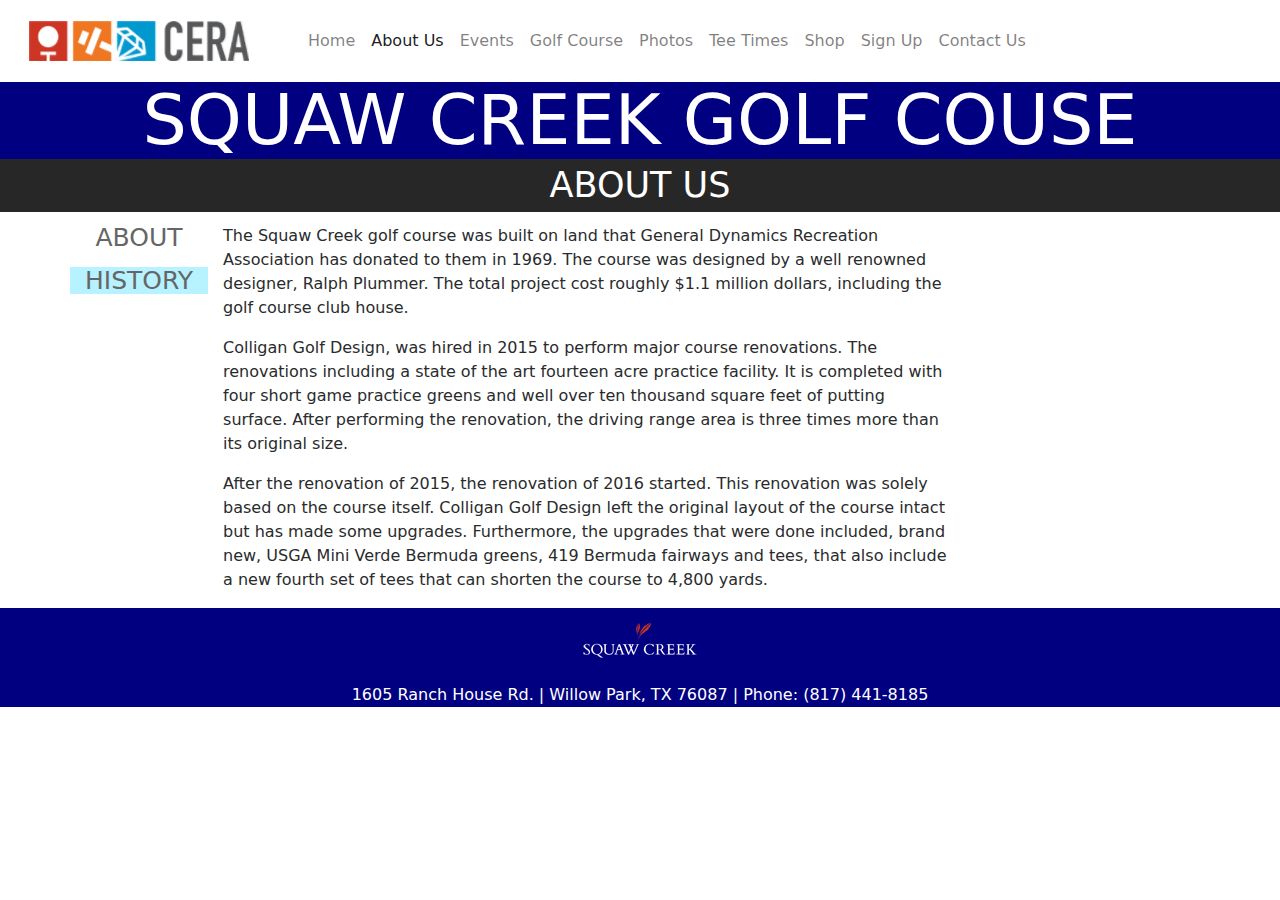
<file: SquawCreekWebSite/HTML/about-us-history.html>
﻿<!DOCTYPE html>
<html>

<head>
    <meta http-equiv="Content-Type" content="text/html; charset=utf-8" />
    <title>Squaw Creek Golf Course</title>
    <link rel="stylesheet" type="text/css" href="css/bootstrap.min.css">
    <link rel="stylesheet" type="text/css" href="css/main.css">
    <script src="../scripts/libs/jquery-3.2.1.min.js"></script>
    <script src="../scripts/libs/tether.min.js"></script>
    <script src="../scripts/libs/bootstrap.min.js"></script>
</head>

<body>

    <nav class="navbar navbar-toggleable-md navbar-light bg-faded">
      <button class="navbar-toggler navbar-toggler-right" type="button" data-toggle="collapse" data-target="#navbarNav" aria-controls="navbarNav" aria-expanded="false" aria-label="Toggle navigation">
        <span class="navbar-toggler-icon"></span>
      </button>
      <a class="navbar-brand" href="#"><img src="img/CERALogo.jpg" width="268" height="58" /></a>
      <div class="collapse navbar-collapse" id="navbarNav">
        <ul class="navbar-nav">
          <li class="nav-item">
            <a class="nav-link" href="index.html">Home </a>
          </li>
          <li class="nav-item active">
            <a class="nav-link" href="about-us.html">About Us<span class="sr-only">(current)</span></a>
          </li>
          <li class="nav-item">
            <a class="nav-link" href="Events.html">Events</a>
          </li>
          <li class="nav-item">
            <a class="nav-link" href="Golf-Course.html">Golf Course</a>
          </li>
          <li class="nav-item">
            <a class="nav-link" href="photos.html">Photos</a>
          </li>
          <li class="nav-item">
            <a class="nav-link" href="tee-times.html">Tee Times</a>
          </li>
          <li class="nav-item">
            <a class="nav-link" href="Shop.html">Shop</a>
          </li>
          <li class="nav-item">
            <a class="nav-link" href="sign-up.html">Sign Up</a>
          </li>
          <li class="nav-item">
            <a class="nav-link" href="contact.html">Contact Us</a>
          </li>
        </ul>
      </div>
    </nav>

    <div class="col-12 logo-bg-col"> <h6> <a class="logolink" href="index.html" >SQuaw creek golf couse</a></h6></div>

    <div class="col-12 title-bg-col txtcenter"> <h7> About Us </h7></div>

    <div class="container spacer2"> 
        <div class="row"> 
            <div class="col-xs-2">
                <div class=" col-12 spacer1"> <a href="about-us.html"> <h5>  about  </h5></a>  </div>
                <div class=" col-12 spacer1 aboutlink"> <a href="about-us-history.html"> <h5>  history  </h5></a>  </div>
            </div>
           <div class="col-8"> 
                <p> The Squaw Creek golf course was built on land that General Dynamics Recreation Association has donated to them in 1969. The course was designed by a well renowned designer, Ralph Plummer. The total project cost roughly $1.1 million dollars, including the golf course club house.</p> 
                <p>Colligan Golf Design, was hired in 2015 to perform major course renovations. The renovations including a state of the art fourteen acre practice facility. It is completed with four short game practice greens and well over ten thousand square feet of putting surface. After performing the renovation, the driving range area is three times more than its original size.</p>
                <p>After the renovation of 2015, the renovation of 2016 started. This renovation was solely based on the course itself. Colligan Golf Design left the original layout of the course intact but has made some upgrades.  Furthermore, the upgrades that were done included, brand new, USGA Mini Verde Bermuda greens, 419 Bermuda fairways and tees, that also include a new fourth set of tees that can shorten the course to 4,800 yards. </p>     
           </div>
        </div>   
    </div>

    <!--Footer-->
    <footer>
        <div class="col-12 ctnter"><img class="imgcen" src="img/squaw-footer.png" width="114" height="75" /></div>
        <div class="col-12 footer-twxt txtcenter">
            1605 Ranch House Rd. | Willow Park, TX 76087 | Phone: (817) 441-8185
        </div>
    </footer>

</body>
</html>
</file>
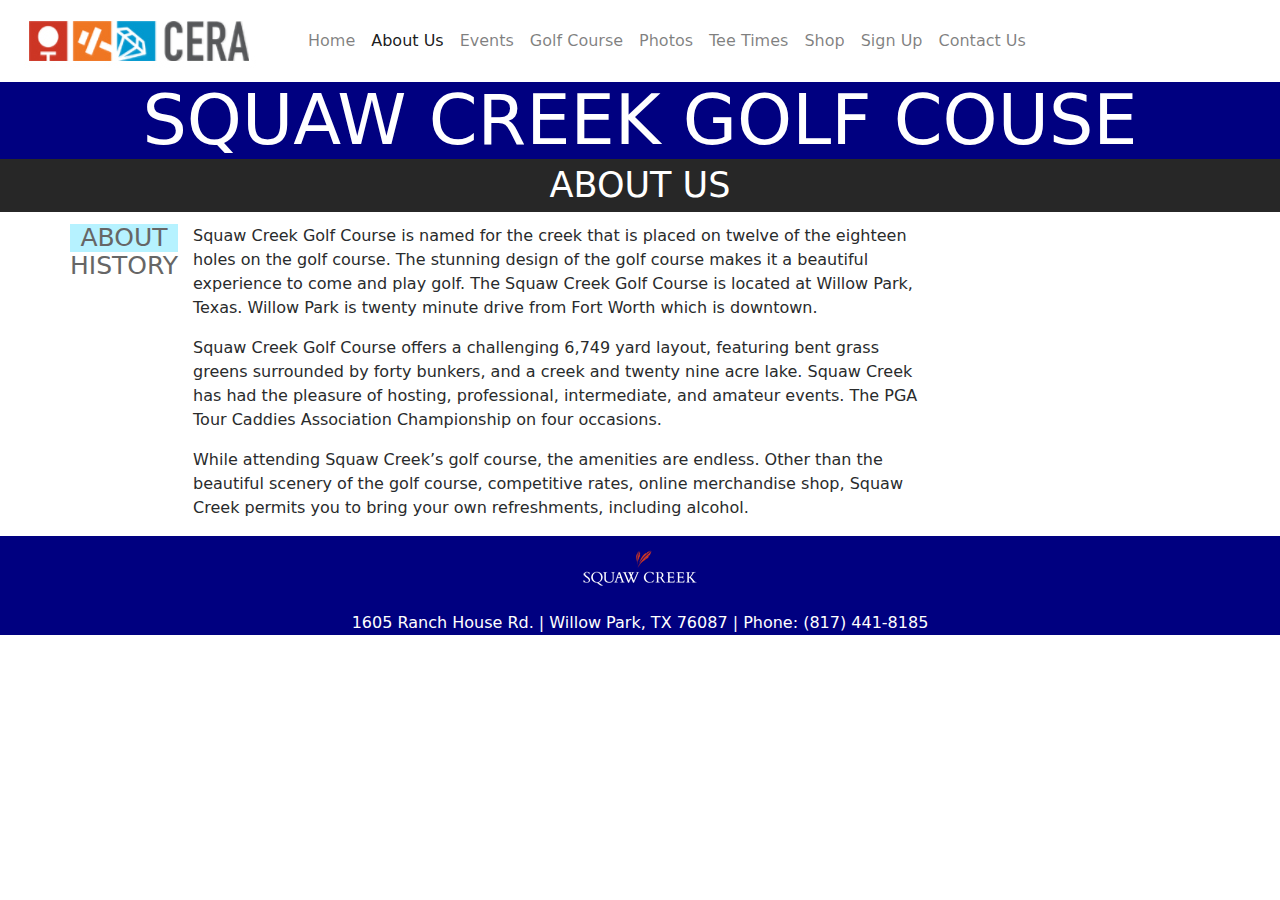
<file: SquawCreekWebSite/HTML/about-us.html>
﻿<!DOCTYPE html>
<html>
<head>
    <meta http-equiv="Content-Type" content="text/html; charset=utf-8" />
    <title>Squaw Creek Golf Course</title>
    <link rel="stylesheet" type="text/css" href="css/bootstrap.min.css" />
    <link rel="stylesheet" type="text/css" href="css/main.css" />
    <script src="../scripts/libs/jquery-3.2.1.min.js"></script>
    <script src="../scripts/libs/tether.min.js"></script>
    <script src="../scripts/libs/bootstrap.min.js"></script>
</head>

<body>

    <nav class="navbar navbar-toggleable-md navbar-light bg-faded">
        <button class="navbar-toggler navbar-toggler-right" type="button" data-toggle="collapse" data-target="#navbarNav" aria-controls="navbarNav" aria-expanded="false" aria-label="Toggle navigation">
            <span class="navbar-toggler-icon"></span>
        </button>
        <a class="navbar-brand" href="#"><img src="img/CERALogo.jpg" width="268" height="58" /></a>
        <div class="collapse navbar-collapse" id="navbarNav">
            <ul class="navbar-nav">
                <li class="nav-item">
                    <a class="nav-link" href="index.html">Home </a>
                </li>
                <li class="nav-item active">
                    <a class="nav-link" href="about-us.html">About Us<span class="sr-only">(current)</span></a>
                </li>
                <li class="nav-item">
                    <a class="nav-link" href="Events.html">Events</a>
                </li>
                <li class="nav-item">
                    <a class="nav-link" href="Golf-Course.html">Golf Course</a>
                </li>
                <li class="nav-item">
                    <a class="nav-link" href="photos.html">Photos</a>
                </li>
                <li class="nav-item">
                    <a class="nav-link" href="tee-times.html">Tee Times</a>
                </li>
                <li class="nav-item">
                    <a class="nav-link" href="Shop.html">Shop</a>
                </li>
                <li class="nav-item">
                    <a class="nav-link" href="sign-up.html">Sign Up</a>
                </li>
                <li class="nav-item">
                    <a class="nav-link" href="contact.html">Contact Us</a>
                </li>
            </ul>
        </div>
    </nav>

    <div class="col-12 logo-bg-col"> <h6> <a class="logolink" href="index.html">SQuaw creek golf couse</a>  </h6> </div>

    <div class="col-12 title-bg-col txtcenter"> <h7> About Us  </h7> </div>

    <div class="container spacer2">
        <div class="row">
            <div class="col-xs-2">
                <div class=" col-12=col-12 spacer1=spacer1 aboutlink"=aboutlink"> <a href="about-us.html"> <h5>  about </h5></a>  </div>
                <div class=" col-12=col-12 spacer1"=spacer1"> <a href="about-us-history.html"> <h5>  history  </h5></a>  </div>
            </div>
            <div class="col-8">
                <p> Squaw Creek Golf Course is named for the creek that is placed on twelve of the eighteen holes on the golf course. The stunning design of the golf course makes it a beautiful experience to come and play golf.  The Squaw Creek Golf Course is located at Willow Park, Texas. Willow Park is twenty minute drive from Fort Worth which is downtown. </p>

                <p>Squaw Creek Golf Course offers a challenging 6,749 yard layout, featuring bent grass greens surrounded by forty bunkers, and a creek and twenty nine acre lake. Squaw Creek has had the pleasure of hosting, professional, intermediate, and amateur events. The PGA Tour Caddies Association Championship on four occasions.</p>

                <p>
                    While attending Squaw Creek’s golf course, the amenities are endless. Other than the beautiful scenery of the golf course, competitive rates, online merchandise shop, Squaw Creek permits you to bring your own refreshments, including alcohol.
                </p>

            </div>
        </div>
    </div>

    <!--Footer-->
    <footer>
        <div class="col-12 ctnter"><img class="imgcen" src="img/squaw-footer.png" width="114" height="75" /></div>
        <div class="col-12 footer-twxt txtcenter">
            1605 Ranch House Rd. | Willow Park, TX 76087 | Phone: (817) 441-8185
        </div>
    </footer>

</body>
</html>
</file>
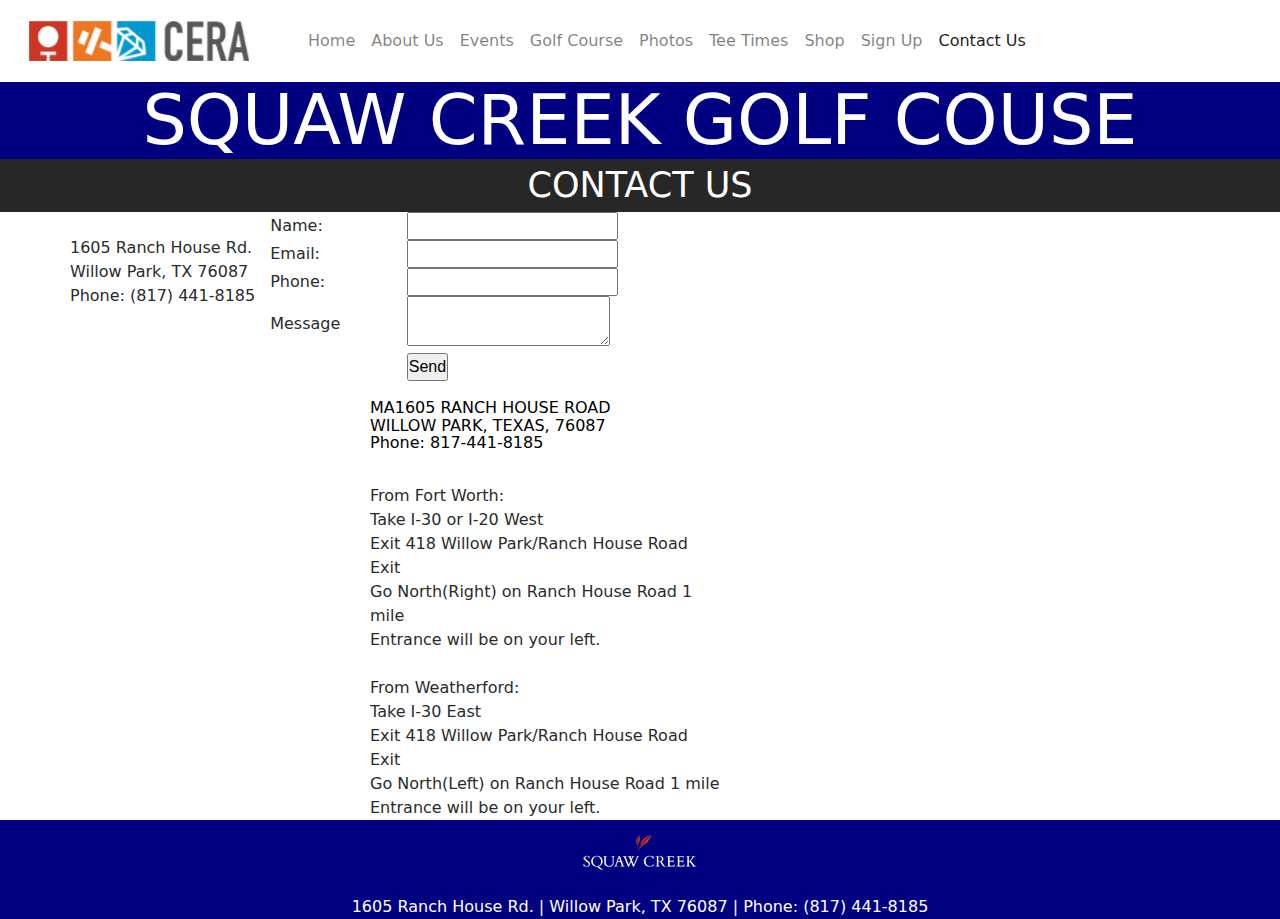
<file: SquawCreekWebSite/HTML/contact.html>
﻿<!DOCTYPE html>
<html>
<head>
    <meta http-equiv="Content-Type" content="text/html; charset=utf-8" />
    <title>Squaw Creek Golf Course</title>
    <link rel="stylesheet" type="text/css" href="css/bootstrap.min.css" />
    <link rel="stylesheet" type="text/css" href="css/main.css" />
    <script src="../scripts/libs/jquery-3.2.1.min.js"></script>
    <script src="../scripts/libs/tether.min.js"></script>
    <script src="../scripts/libs/bootstrap.min.js"></script>
</head>

<body>

    <nav class="navbar navbar-toggleable-md navbar-light bg-faded">
        <button class="navbar-toggler navbar-toggler-right" type="button" data-toggle="collapse" data-target="#navbarNav" aria-controls="navbarNav" aria-expanded="false" aria-label="Toggle navigation">
            <span class="navbar-toggler-icon"></span>
        </button>
        <a class="navbar-brand" href="#"><img src="img/CERALogo.jpg" width="268" height="58" /></a>
        <div class="collapse navbar-collapse" id="navbarNav">
            <ul class="navbar-nav">
                <li class="nav-item">
                    <a class="nav-link" href="index.html">Home </a>
                </li>
                <li class="nav-item">
                    <a class="nav-link" href="about-us.html">About Us<span class="sr-only">(current)</span></a>
                </li>
                <li class="nav-item">
                    <a class="nav-link" href="Events.html">Events</a>
                </li>
                <li class="nav-item">
                    <a class="nav-link" href="Golf-Course.html">Golf Course</a>
                </li>
                <li class="nav-item">
                    <a class="nav-link" href="photos.html">Photos</a>
                </li>
                <li class="nav-item">
                    <a class="nav-link" href="tee-times.html">Tee Times</a>
                </li>
                <li class="nav-item">
                    <a class="nav-link" href="Shop.html">Shop</a>
                </li>
                <li class="nav-item">
                    <a class="nav-link" href="sign-up.html">Sign Up</a>
                </li>
                <li class="nav-item active">
                    <a class="nav-link" href="contact.html">Contact Us</a>
                </li>
            </ul>
        </div>
    </nav>

    <div class="col-12 logo-bg-col"> <h6> <a class="logolink" href="#">SQuaw creek golf couse</a>  </h6> </div>

    <div class="col-12 title-bg-col txtcenter"> <h7>  Contact Us  </h7> </div>

    <div class="container">
        <div class="row">
            <div class="col-xs-2">
                <p class="rightadress"> </br>1605 Ranch House Rd. </br> Willow Park, TX 76087 </br> Phone: (817) 441-8185</p>
            </div>

            <div class="col-8">
                <form action="" method="get">
                    <table width="75%" border="0">
                        <tr>
                            <td>Name: </td>
                            <td>  <input name="name" type="text" />  </td>
                        </tr>
                        <tr>
                            <td>Email:</td>
                            <td> <input name="email" type="text" />  </td>
                        </tr>
                        <tr>
                            <td>Phone:</td>
                            <td> <input name="phone" type="text" />  </td>
                        </tr>
                        <tr>
                            <td>Message </td>
                            <td><textarea name="messsage" cols="" rows=""></textarea></td>
                        </tr>
                        <tr>
                            <td>&nbsp;</td>
                            <td><input name="Send" type="Submit" value="Send" /></td>
                        </tr>
                    </table>
                </form>
            </div>
        </div>

        <div class="row spacer3">
            <div class="col-4 push-3">
                <h2>
                    MA1605 RANCH HOUSE ROAD <br />
                    WILLOW PARK, TEXAS, 76087<br />
                    Phone: 817-441-8185
                </h2>
                <br />
                From Fort Worth:<br />
                Take I-30 or I-20 West<br />
                Exit 418 Willow Park/Ranch House Road Exit<br />
                Go North(Right) on Ranch House Road 1 mile<br />
                Entrance will be on your left. <br />
                <br />
                From Weatherford:<br />
                Take I-30 East<br />
                Exit 418 Willow Park/Ranch House Road Exit<br />
                Go North(Left) on Ranch House Road 1 mile<br />
                Entrance will be on your left.<br />
            </div>
            <div class="col-7 push-3"><p><iframe style="border: 0px currentColor;" src="https://www.google.com/maps/embed?pb=!1m18!1m12!1m3!1d3355.4761222166085!2d-97.64363689999999!3d32.7530988!2m3!1f0!2f0!3f0!3m2!1i1024!2i768!4f13.1!3m3!1m2!1s0x864e05d82b810c3d%3A0x50eaa7b5586ae0fe!2s1605+Ranch+House+Rd%2C+Willow+Park%2C+TX+76087!5e0!3m2!1sen!2sus!4v1432747801146" width="354" height="174" frameborder="0"></iframe> </p></div>
        </div>
    </div>

    <!--Footer-->
    <footer>
        <div class="col-12 ctnter"><img class="imgcen" src="img/squaw-footer.png" width="114" height="75" /></div>
        <div class="col-12 footer-twxt txtcenter">
            1605 Ranch House Rd. | Willow Park, TX 76087 | Phone: (817) 441-8185
        </div>
    </footer>

</body>
</html>
</file>
<file: SquawCreekWebSite/HTML/css/main.css>
﻿@charset "utf-8";
/* CSS Document */

/* Nav background */
.navbar.bg-faded {
    background-color: #fff;}
/* Logo background */           
.logo-bg-col{background-color:#000080;}
/* Logo background */           
.title-bg-col{background-color:#272727;}
/* Footer color */
footer{background-color:#000080;}
.footer-twxt{ color:#fff;}
/* Footer space */
.footer-space{margin-top:18px;}
.imgcen{     display: block;
    margin: auto;
   width:auto ;}
.ctnter{ margin: 0 auto 0 auto;}
.txtcenter {text-align: center;}

/* Space between rows */
.spacer1{margin-bottom:15px;}
.spacer2{margin-top:12.5px;}
.spacer3{margin-top:18.5px;}

/* about link background col */
.aboutlink{ background-color:#b6f2ff;}

/* Icons on Home page*/
.hpicon1{ display:block; width:175px; height:175;}

/* Header designs* */ 
h2{text-align:left; font-size:16px; color:#000;}
h3{text-align:right; color:#0C0; text-transform:uppercase;}
h4{ margin-left:auto; margin-right:auto; text-transform:uppercase; font-size:14px; color:#000;}
h6 { color: #fff; font-size: 70px; text-transform: uppercase; text-align:center; margin:0;}
h7 { color: #fff; font-size: 35px; text-transform: uppercase; text-align:center; margin:0;}
h5 { color: #666; font-size: 25px; text-transform: uppercase; text-align:center; margin:0;}

/* Main logo click */
a.logolink:link {color: #fff; text-decoration: none;}
a.logolink:visited  {color: #fff;text-decoration: none;}
a.logolink:hover  { color: #fff; text-decoration: none;}
a.logolink:active {color: #fff;text-decoration: none;}

/*styling and navigation bar enhacement*/
li {
    float: left;
}

li a {
    display: block;
    color: #666;
    text-align: center;
    padding: 14px 16px;
    text-decoration: none;
}

li a:hover:not(.active) {
    background-color: #ddd;
}

li a.active {
    color: white;
    background-color: #4CAF50;
}
/*Slideshow*/
* {
    margin:0;
    padding:0;
}
.firstPageImageSlide
{
	position: relative;
	width:100%;
	height:528px;
	overflow:hidden;
	background: #000080;
}

#slideshow img
{
    height:75%;
    width:100%;
}
#pager
{
    text-align:center;
    height:120px;
    width:100%;
    position:absolute;
    bottom:20px;
    background:rgba(0,0,0,5);
    z-index:1000;
    opacity:0;
    transition:all 0.3s ease-in-out 0s;
   
}
#pager:hover
{
    opacity:1;
}
#prev {
    height: 120px;
    width: 120px;
    position: absolute;
    top: calc(50% - 60px);
    left: 0;
    margin: auto 10px;
    z-index: 1000;
	cursor: pointer;
}
#next
{
    height:120px;
    width:120px;
    position:absolute;
    top: calc(50% - 60px);
    right:0;
    margin:auto 10px;
    z-index:1000;
	cursor: pointer;
}
#pager img
{
    margin:10px 5px;
    opacity:0.3;
    transition:all .3s ease-in-out 0s;
}
#pager img:hover
{
    opacity:1;
    transform:scale(1.05);
    z-index:100;
}

/* Right align Checkout on Shop Page*/
.right {
    float: right;
    width: 300px;
	
}.rightadress {
    float: right;
	}
	
/*Second Title */
.title {
    float: right;
    width: 10%;
	}

div.main {
	padding: 5px;
}

/*User Login Form*/
.wrapper {
  margin-top: 80px;
  margin-bottom: 80px;
}
.form-signin {
  max-width: 380px;
  padding: 15px 35px 45px;
  margin: 0 auto;
  background-color: #fff;
  border: 1px solid rgba(0, 0, 0, 0.1);
}
.form-signin .form-signin-heading,
.form-signin .checkbox {
  margin-bottom: 30px;
}
.form-signin .checkbox {
  font-weight: normal;
}
.form-signin .form-control {
  position: relative;
  font-size: 16px;
  height: auto;
  padding: 10px;
  -webkit-box-sizing: border-box;
  -moz-box-sizing: border-box;
  box-sizing: border-box;
}
.form-signin .form-control:focus {
  z-index: 2;
}
.form-signin input[type="text"] {
  margin-bottom: -1px;
  border-bottom-left-radius: 0;
  border-bottom-right-radius: 0;
}
.form-signin input[type="password"] {
  margin-bottom: 20px;
  border-top-left-radius: 0;
  border-top-right-radius: 0;
}
.hide {
    display: none;
}
</file>
